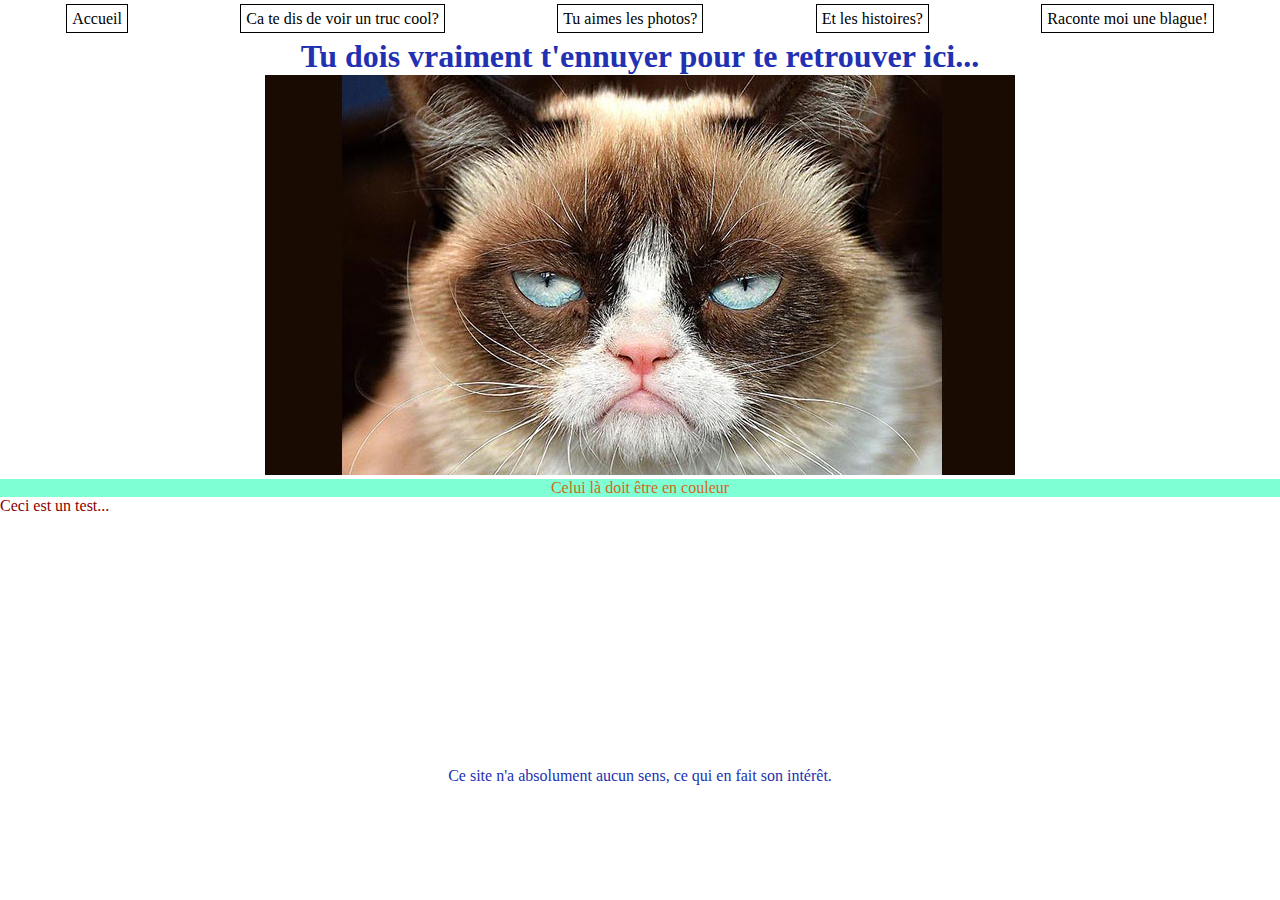
<file: index.html>
<!DOCTYPE html>
<html lang="fr" dir="ltr">
  <head>
    <meta charset="utf-8">
    <link rel="stylesheet" href ="./css/style.css">
    <title>Salut!</title>
  </head>
  <body>
    <header>
      <nav>
        <ul class="flex">
          <li><a href="./index.html">Accueil</a></li>
          <li><a href="./tableau.html">Ca te dis de voir un truc cool?</a></li>
          <li><a href="./page_image.html">Tu aimes les photos?</a></li>
          <li><a href="./page_texte.html">Et les histoires?</A></li>
          <li><a href="./formulaire.html">Raconte moi une blague!</a></li>
        </ul>
      </nav>
  </header>
  <main>
    <h1 align="center" style="color:#2231B2";>Tu dois vraiment t'ennuyer pour te retrouver ici...</h1>
      <p align="center"><img src="./img/chat.jpg" alt="angry car"></p>
      <P class="red" ; align="center" > Celui là doit être en couleur</P>
      <p id="unique"> Ceci est un test...</p>
      <div class="container"></div>
  </main>
    </body>
  <footer align="center" style="color:#2231B2";><br><br><br><br><br><br><br><br><br><br><br><br><br><br>
    Ce site n'a absolument aucun sens, ce qui en fait son intérêt.
  </footer>
</html>
</file>
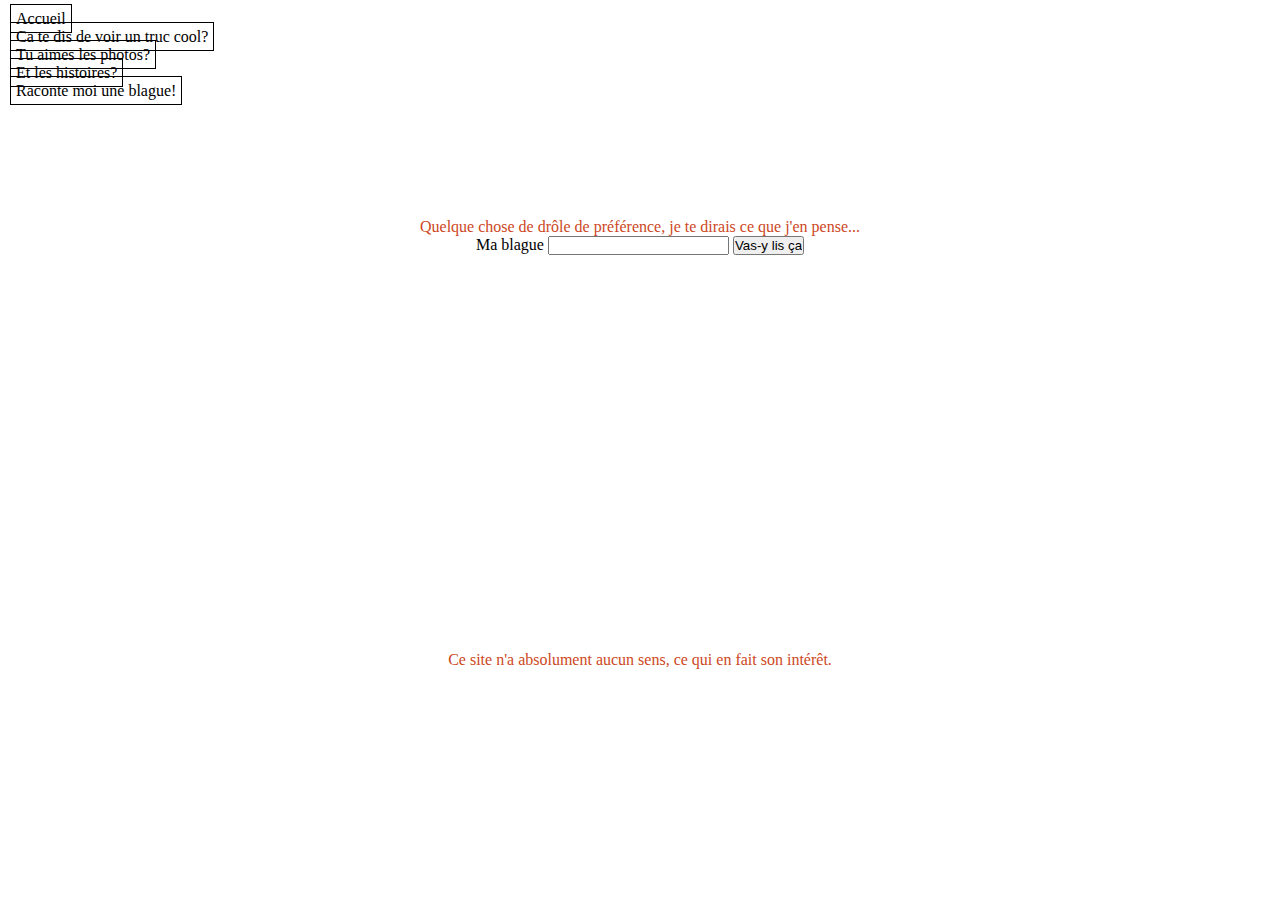
<file: formulaire.html>
<!DOCTYPE html>
<html lang="fr" dir="ltr">
  <head>
    <meta charset="utf-8">
    <link rel="stylesheet" href ="./css/style.css">
    <title>Raconte moi une blague!</title>
  </head>
  <body>
    <header>
      <nav>
        <ul>
          <li><a href="./index.html">Accueil</a></li>
          <li><a href="./tableau.html">Ca te dis de voir un truc cool?</a></li>
          <li><a href="./page_image.html">Tu aimes les photos?</a></li>
          <li><a href="./page_texte.html">Et les histoires?</A></li>
          <li><a href="./formulaire.html">Raconte moi une blague!</a></li>
        </ul>
      </nav>
  </header>
  <main><br><br><br><br><br><br>
    <p align="center" style="color:#CD4723";>Quelque chose de drôle de préférence, je te dirais ce que j'en pense...</p>
    <form action="./validation.html" align="center">

        <label for="joke">Ma blague</label>
        <input type="text" name="joke" value="">



        <input type="submit" value="Vas-y lis ça">
    </form>
  </main>
  </body>
  <footer align="center" style="color:#CD4723";><br><br><br><br><br><br><br><br><br><br><br><br><br><br><br><br><br><br><br><br><br><br>
    Ce site n'a absolument aucun sens, ce qui en fait son intérêt.
  </footer>
</html>
</file>
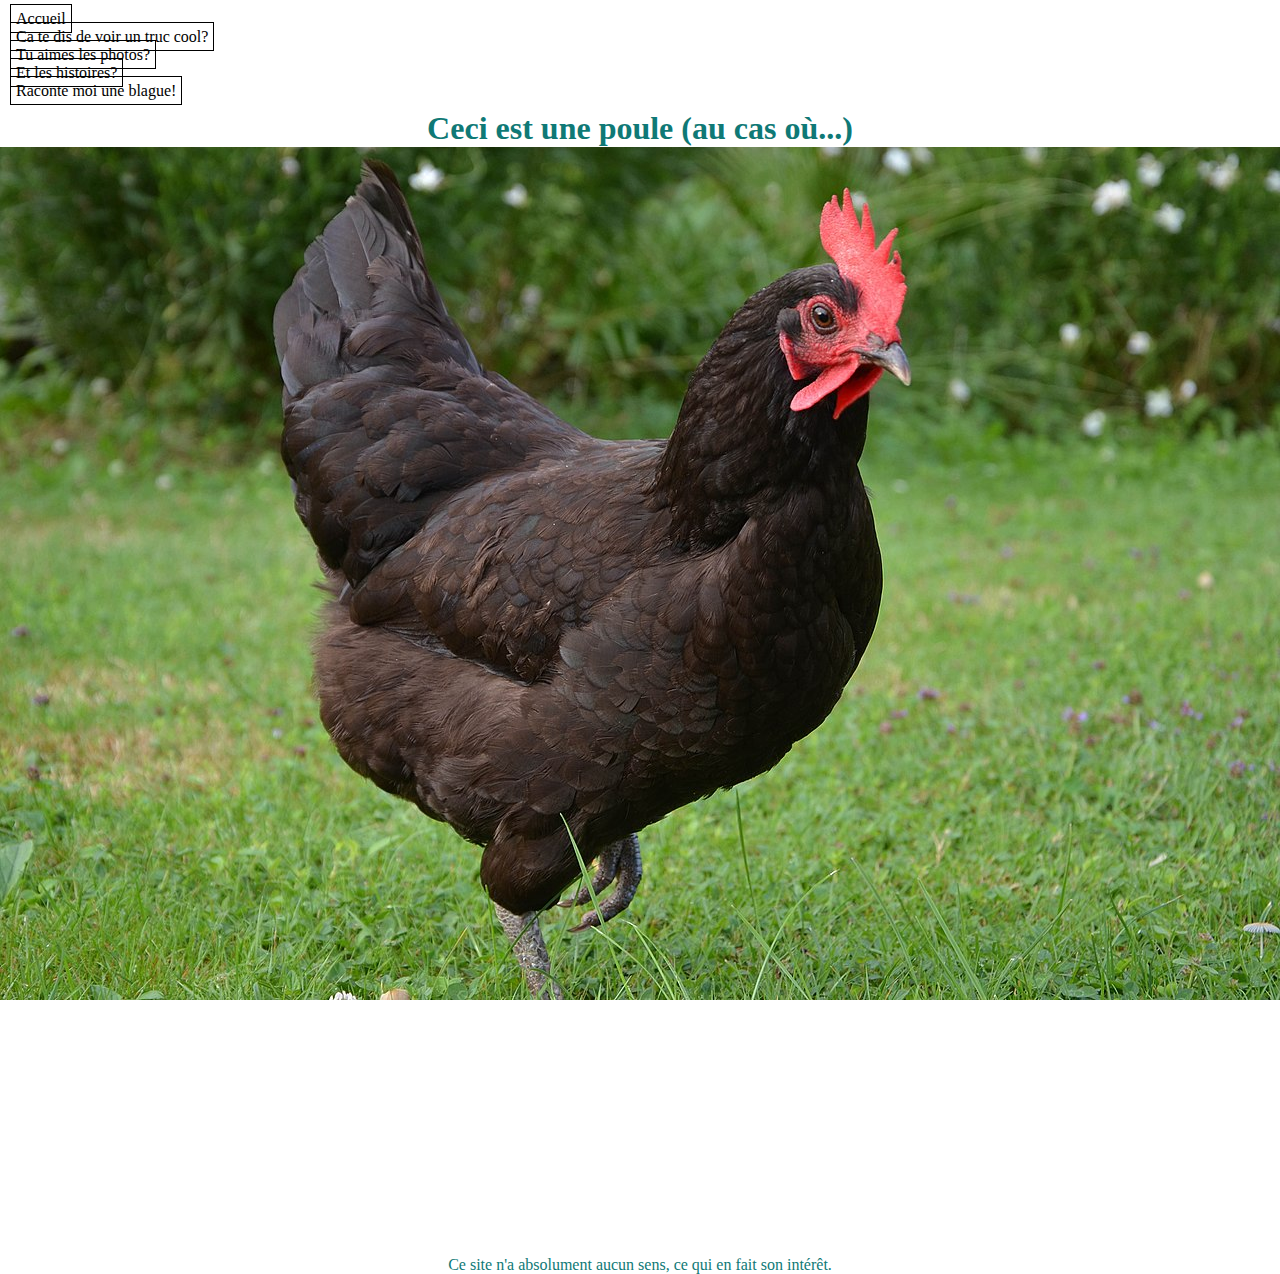
<file: page_image.html>
<!DOCTYPE html>
<html lang="fr" dir="ltr">
  <head>
    <meta charset="utf-8">
    <link rel="stylesheet" href ="./css/style.css">
    <title>Tu aimes les photos?</title>
  </head>
  <body>
    <header>
      <nav>
        <ul>
          <li><a href="./index.html">Accueil</a></li>
          <li><a href="./tableau.html">Ca te dis de voir un truc cool?</a></li>
          <li><a href="./page_image.html">Tu aimes les photos?</a></li>
          <li><a href="./page_texte.html">Et les histoires?</A></li>
          <li><a href="./formulaire.html">Raconte moi une blague!</a></li>
        </ul>
      </nav>
  </header>
    <main>
      <h1 align="center" style="color:#0F7976";>Ceci est une poule (au cas où...)</h1>
      <p align="center"><img src="./img/poule.jpg" alt ="poule"></p>
    </main>
  </body>
  <footer align="center" style="color:#0F7976";><br><br><br><br><br><br><br><br><br><br><br><br><br><br>
    Ce site n'a absolument aucun sens, ce qui en fait son intérêt.
  </footer>
</html>
</file>
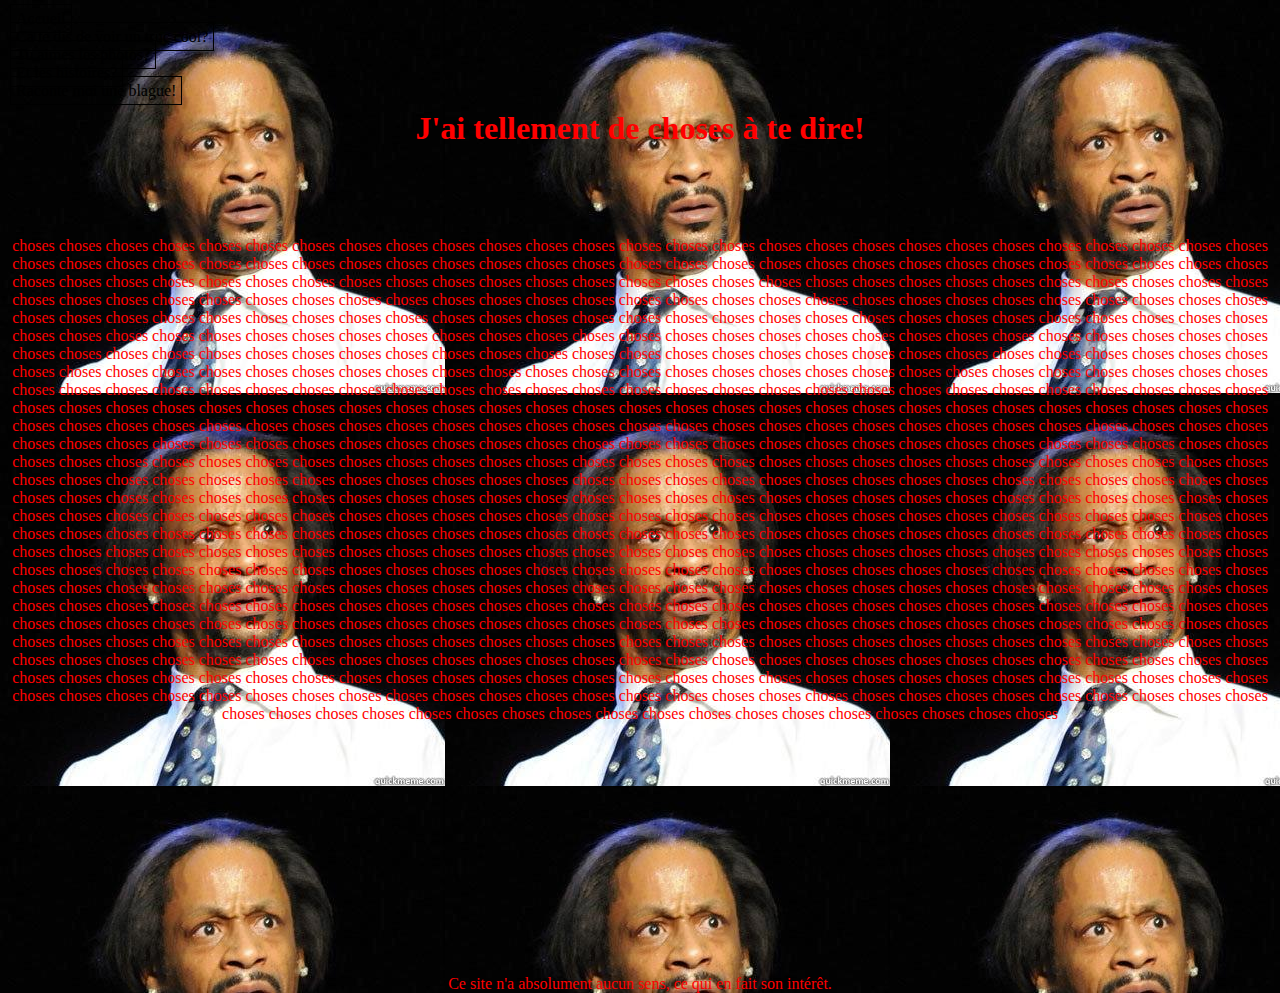
<file: page_texte.html>
<!DOCTYPE html>
<html lang="fr" dir="ltr">
  <head>
    <meta charset="utf-8">
    <link rel="stylesheet" href ="./css/style.css">
    <title>Et les histoires?</title>
  </head>
  <body background="./img/wtf.jpg">
    <header>
      <nav>
        <ul>
          <li><a href="./index.html">Accueil</a></li>
          <li><a href="./tableau.html">Ca te dis de voir un truc cool?</a></li>
          <li><a href="./page_image.html">Tu aimes les photos?</a></li>
          <li><a href="./page_texte.html">Et les histoires?</A></li>
          <li><a href="./formulaire.html">Raconte moi une blague!</a></li>
        </ul>
      </nav>
    </header>
      <main>
      <h1 align="center" style="color:#FF0000";>J'ai tellement de choses à te dire!</h1>
        <p align="center" style="color:#FF0000";><br><br><br><br><br>
        choses choses choses choses choses choses choses choses choses choses choses choses choses
        choses choses choses choses choses choses choses choses choses choses choses choses choses
        choses choses choses choses choses choses choses choses choses choses choses choses choses
        choses choses choses choses choses choses choses choses choses choses choses choses choses
        choses choses choses choses choses choses choses choses choses choses choses choses choses
        choses choses choses choses choses choses choses choses choses choses choses choses choses
        choses choses choses choses choses choses choses choses choses choses choses choses choses
        choses choses choses choses choses choses choses choses choses choses choses choses choses
        choses choses choses choses choses choses choses choses choses choses choses choses choses
        choses choses choses choses choses choses choses choses choses choses choses choses choses
        choses choses choses choses choses choses choses choses choses choses choses choses choses
        choses choses choses choses choses choses choses choses choses choses choses choses choses
        choses choses choses choses choses choses choses choses choses choses choses choses choses
        choses choses choses choses choses choses choses choses choses choses choses choses choses
        choses choses choses choses choses choses choses choses choses choses choses choses choses
        choses choses choses choses choses choses choses choses choses choses choses choses choses
        choses choses choses choses choses choses choses choses choses choses choses choses choses
        choses choses choses choses choses choses choses choses choses choses choses choses choses
        choses choses choses choses choses choses choses choses choses choses choses choses choses
        choses choses choses choses choses choses choses choses choses choses choses choses choses
        choses choses choses choses choses choses choses choses choses choses choses choses choses
        choses choses choses choses choses choses choses choses choses choses choses choses choses
        choses choses choses choses choses choses choses choses choses choses choses choses choses
        choses choses choses choses choses choses choses choses choses choses choses choses choses
        choses choses choses choses choses choses choses choses choses choses choses choses choses
        choses choses choses choses choses choses choses choses choses choses choses choses choses
        choses choses choses choses choses choses choses choses choses choses choses choses choses
        choses choses choses choses choses choses choses choses choses choses choses choses choses
        choses choses choses choses choses choses choses choses choses choses choses choses choses
        choses choses choses choses choses choses choses choses choses choses choses choses choses
        choses choses choses choses choses choses choses choses choses choses choses choses choses
        choses choses choses choses choses choses choses choses choses choses choses choses choses
        choses choses choses choses choses choses choses choses choses choses choses choses choses
        choses choses choses choses choses choses choses choses choses choses choses choses choses
        choses choses choses choses choses choses choses choses choses choses choses choses choses
        choses choses choses choses choses choses choses choses choses choses choses choses choses
        choses choses choses choses choses choses choses choses choses choses choses choses choses
        choses choses choses choses choses choses choses choses choses choses choses choses choses
        choses choses choses choses choses choses choses choses choses choses choses choses choses
        choses choses choses choses choses choses choses choses choses choses choses choses choses
        choses choses choses choses choses choses choses choses choses choses choses choses choses
        choses choses choses choses choses choses choses choses choses choses choses choses choses
        choses choses choses choses choses choses choses choses choses choses choses choses choses
        choses choses choses choses choses choses choses choses choses choses choses choses choses
        choses choses choses choses choses choses choses choses choses choses choses choses choses
        choses choses choses choses choses choses choses choses choses choses choses choses choses
        choses choses choses choses choses choses choses choses choses choses choses choses choses
        choses choses choses choses choses choses choses choses choses choses choses choses choses
        choses choses choses choses choses choses choses choses choses choses choses choses choses
        choses choses choses choses choses choses choses choses choses choses choses choses choses
        choses choses choses choses choses choses choses choses choses choses choses choses choses
        choses choses choses choses choses choses choses choses choses choses choses choses choses
        choses choses choses choses choses choses choses choses choses choses choses choses choses
        choses choses choses choses choses choses choses choses choses choses choses choses choses
        choses choses choses choses choses choses choses choses choses choses choses choses choses
        choses choses choses choses choses
        </p>
      </main>
  </body>
  <footer align="center" style="color:#FF0000";><br><br><br><br><br><br><br><br><br><br><br><br><br><br>
    Ce site n'a absolument aucun sens, ce qui en fait son intérêt.
  </footer>
</html>
</file>
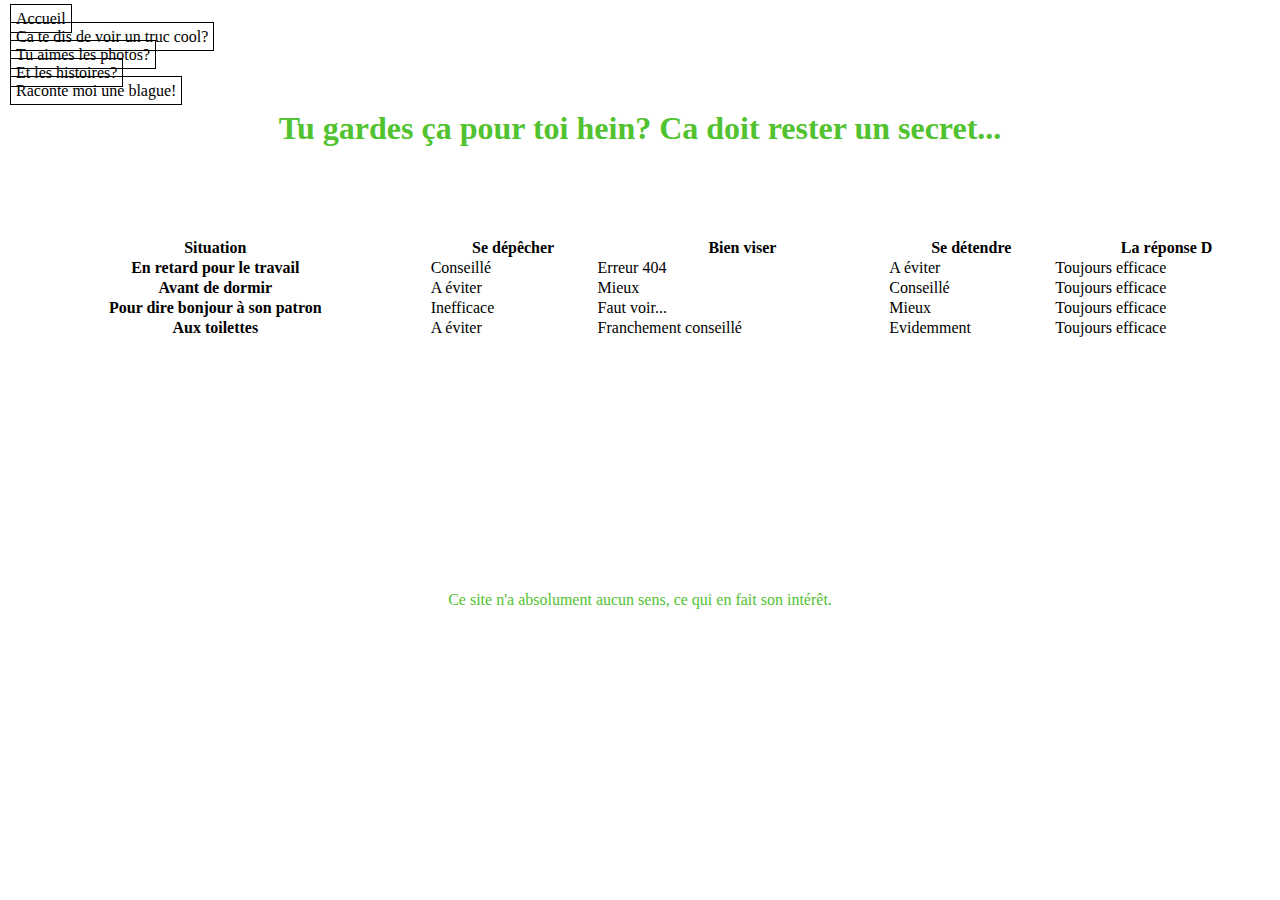
<file: tableau.html>
<!DOCTYPE html>
<html lang="fr" dir="ltr">
  <head>
    <meta charset="utf-8">
    <link rel="stylesheet" href ="./css/style.css">
    <title>Ca te dis de voir un truc cool?</title>
  </head>
  <body>
    <header>
      <nav>
        <ul>
          <li><a href="./index.html">Accueil</a></li>
          <li><a href="./tableau.html">Ca te dis de voir un truc cool?</a></li>
          <li><a href="./page_image.html">Tu aimes les photos?</a></li>
          <li><a href="./page_texte.html">Et les histoires?</A></li>
          <li><a href="./formulaire.html">Raconte moi une blague!</a></li>
        </ul>
      </nav>
  </header>
    <main>
      <h1 align="center" style="color:#51C230";>Tu gardes ça pour toi hein? Ca doit rester un secret...</h1><br><br><br><br><br>
      <table align="center">
        <tr>
          <th>Situation</th>
          <th>Se dépêcher</th>
          <th>Bien viser</th>
          <th>Se détendre</th>
          <th>La réponse D</th>
        </tr>
        <tr>
          <th>En retard pour le travail</th>
          <td>Conseillé</td>
          <td>Erreur 404</td>
          <td>A éviter</td>
          <td>Toujours efficace</td>
        </tr>
        <tr>
          <th>Avant de dormir</th>
          <td>A éviter</td>
          <td>Mieux</td>
          <td>Conseillé</td>
          <td>Toujours efficace</td>
        </tr>
        <tr>
          <th>Pour dire bonjour à son patron</th>
          <td>Inefficace</td>
          <td>Faut voir...</td>
          <td>Mieux</td>
          <td>Toujours efficace</td>
        </tr>
        <tr>
          <th>Aux toilettes</th>
          <td>A éviter</td>
          <td>Franchement conseillé</td>
          <td>Evidemment</td>
          <td>Toujours efficace</td>
        </tr>
      </table>
    </main>
  </body>
  <footer align="center" style="color:#51C230";><br><br><br><br><br><br><br><br><br><br><br><br><br><br>
    Ce site n'a absolument aucun sens, ce qui en fait son intérêt.
  </footer>
</html>
</file>
<file: css/style.css>
* {
    margin: 0;
    padding: 0;
}
.red {
    background-color: aquamarine ;
    color: chocolate ;   
}

#unique {
    color: darkred ; 
}

.flex {
    display: flex;
    justify-content: space-around; 
    list-style-type: none; 
}
a {
    color: black;
    text-decoration: none; 
    border: solid 1px black; 
    padding: 5px ; 
}

header {
    margin: 10px;
}

main {
    display: flex;
    flex-direction: column; 
}
</file>
